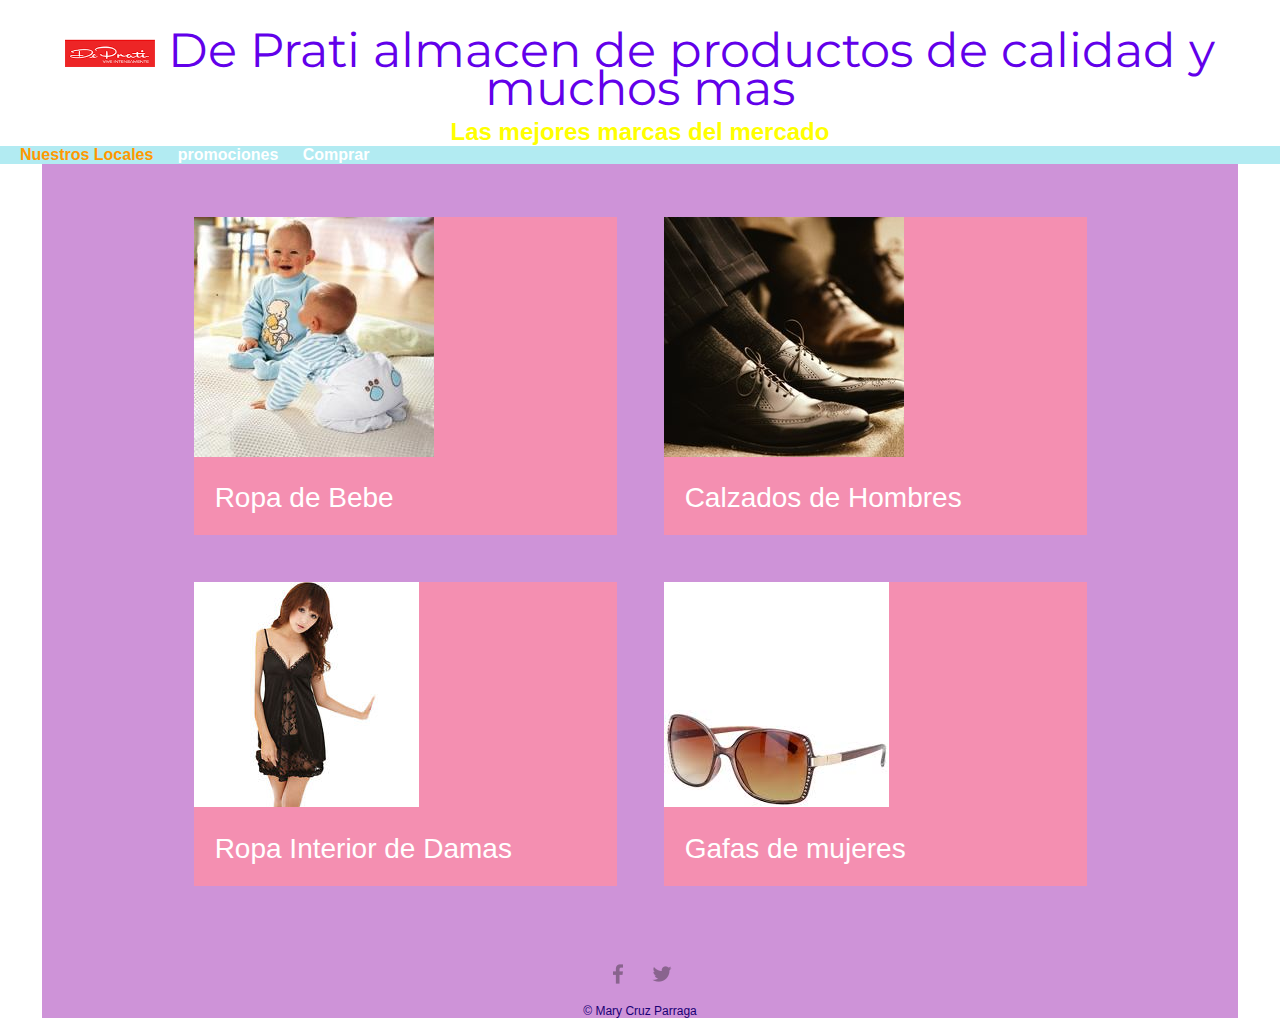
<file: index.html>
<!DOCTYPE html>
<html>
<head>
	<link rel="stylesheet" type="text/css" href="css/normalize.css">
	<link href='https://fonts.googleapis.com/css?family=Montserrat' rel='stylesheet' type='text/css'>
	<link rel="stylesheet" type="text/css" href="css/style.css">
	<title>
		De Prati
	</title>
	<meta charset="UTF-8">
	<meta name="keywords" content="ropa, accesorios, perfumeria">
	<meta name="description" content="Almacen de productos de calidad">
	<meta name="author" content="Mary y Andrea">
</head>
<body>
	<header>
		<a href="index.html" id="logo">
			<h1>
				<img id="logoimg" src="img/deprati.jpg" alt="Logo_De Prati">
				De Prati almacen de productos de calidad y muchos mas
			</h1>
			<h2>
				Las mejores marcas del mercado
			</h2>
		</a>
		<nav id="menu">
			<ul>
				<li><a href="sucursales.html" class="selected">Nuestros Locales</a></li>
				<li><a href="ofertas.html">promociones</a></li>
				<li><a href="login.html">Comprar</a></li>
			</ul>
		</nav>
	</header>
	<div id="wrapper">
		<section>
			<ul id="galeria">
				<li>
					<a href="img/Bebe.jpg"><img src="img/Bebe.jpg" alt="Ropa de Bebe"><p>Ropa de Bebe</p></a>
				</li>
				<li>
					<a href="img/calzados.jpg"><img src="img/calzados.jpg" alt="Calzados de Hombres"><p>Calzados de Hombres</p></a>
				</li>
				<li>
					<a href="img/ropainterior.jpg"><img src="img/ropainterior.jpg" alt="Ropa Interior de Damas"><p>Ropa Interior de Damas</p></a>
				</li>
				<li>
					<a href="img/accesorio.jpg"><img src="img/accesorio.jpg" alt="Gafas de mujeres"><p>Gafas de mujeres</p></a>
				</li>
			</ul>
		</section>
		<footer>
				<a href="https://www.facebook.com/">
					<img src="img/facebook.png" class="social-icon" alt="Facebook_Maryc">
				</a>
				<a href="https://www.twitter.com/marycparraga">
					<img src="img/twitter.png" class="social-icon" alt="Twitter_Maryc">
				</a>
				<p>&copy; Mary Cruz Parraga</p>
		</footer>
	</div>
	<script src="https://code.jquery.com/jquery-1.12.0.min.js"></script>
		<script src="js/app.js" type="text/javascript" charset="utf-8"></script>
</body>
</html>
</file>
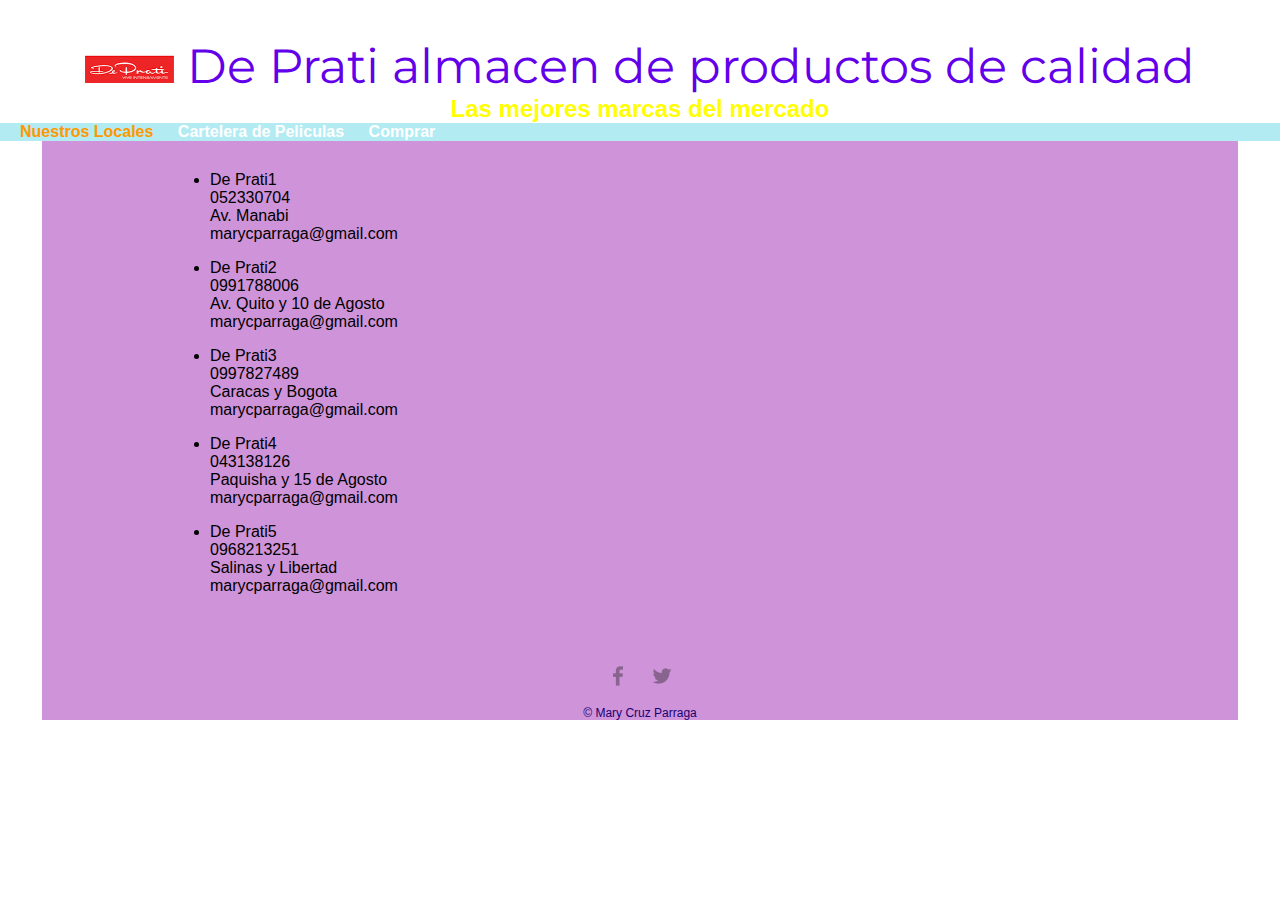
<file: sucursales.html>
<!DOCTYPE html>
<html>
<head>
	<link rel="stylesheet" type="text/css" href="css/normalize.css">
	<link href='https://fonts.googleapis.com/css?family=Montserrat' rel='stylesheet' type='text/css'>
	<link rel="stylesheet" type="text/css" href="css/style.css">
	<title>
		De Prati
	</title>
	<meta charset="UTF-8">
	<meta name="keywords" content="ropa, accesorios, perfumeria">
	<meta name="description" content="Almacen de productos de calidad">
	<meta name="author" content="Mary y Andrea">
</head>
<body>
	<header>
		<a href="index.html" id="logo">
			<h1>
				<img id="logoimg" src="img/deprati.jpg" alt="Logo_De Prati">
				De Prati almacen de productos de calidad
			</h1>
			<h2>
				Las mejores marcas del mercado
			</h2>
		</a>
		<nav id="menu">
			<ul>
				<li><a href="locales.html" class="selected">Nuestros Locales</a></li>
				<li><a href="peliculas.html">Cartelera de Peliculas</a></li>
				<li><a href="login.html">Comprar</a></li>
			</ul>
		</nav>
	</header>
	<div id="wrapper">
<div id="listaSucursales">
</div>
			<footer>
				<a href="https://www.facebook.com/">
					<img src="img/facebook.png" class="social-icon" alt="Facebook_Maryc">
				</a>
				<a href="https://www.twitter.com/marycparraga">
					<img src="img/twitter.png" class="social-icon" alt="Twitter_Maryc">
				</a>
				<p>&copy; Mary Cruz Parraga</p>
		</footer>
	</div>
	<script src="https://code.jquery.com/jquery-1.12.0.min.js"></script>
		<script src="js/app.js" type="text/javascript" charset="utf-8"></script>
</body>
</html>
</file>
<file: css/style.css>
/********************
GENERAL
********************/


a {
	text-decoration: none;
	color:white;
}

#wrapper {
	max-width:940px;
	margin:0 auto;
	padding: 0 10%;
	background: #CE93D8
;
}

/*******************
HEADING
*******************/

#logoimg{
	max-width:100%;
	width :7%;
}

#logo{
	text-align:center;
	margin:0;
}

header{
	float:left;
	margin: 0 0 30px 0;
	padding:5px 0 0 0;
	width: 100%;
background: white;
border-color: #599a68;
}

h1{
	font-family: 'Montserrat', cursive;
	margin:15px 0; /*margen de arriba y abajo 15px y a los lados sin margen*/
	font-size: 3em;
	font-weight: normal;
	line-height: 0.8em;
	color: #6200EA;
}

h2 {
	font-size: 1.5em;
	margin: -5px 0 0;
	color: #FFFF00;
	font-weight: none;
}

img {
max-width: 100%;
}

#galeria {
	margin:0;
	padding:0;
	list-style: none;
}

#galeria li{
	float: left;
	width:45%;
	margin:2.5%;
	background-color: #F48FB1;
	color: red;
}

#galeria li a p{
	margin:0;
	padding:5%;
	font-size: 1.75em;
	color:white;
}

/*******************
NAVIGATION
*******************/
nav {background-color: #B2EBF2;}

nav a {
font-weight:800;
padding: 15px 10px;
}

nav a.selected {
	color:#FF9800;
}

nav a:hover{
	color: #FF9800;
}

nav ul {
	list-style: none;
	margin:0 10px;
	padding: 0;
}

nav li {display:inline-block;}

/*******************
FOOTER
*******************/

footer{
	clear:both;
	font-size: 0.75em;
	text-align: center;
	padding-top: 50px;
	color:#190174;
}

footer a img.social-icon
{
	width:30px;
	height: 30px;
	margin:0 5px;
}



/*******************
PAGINA ABOUT
tag SECTION
*******************/

.profile-photo{
	display:block;
	max-width: 400px;
	margin:0 auto 30px;
	border-radius:100%;
}

/*******************
PAGINA CONTACT
tag SECTION
*******************/

.contact-info li.phone a{
	background-image: url('../img/phone.png');
}

.contact-info li.mail a{
	background-image: url('../img/mail.png');
}

.contact-info li.twitter a{
	background-image: url('../img/twitter.png');
}

.contact-info{
	list-style: none;
	padding:0;
	margin:0;
	font-size: 0.9em;
}

.contact-info a{
	display:block;
	min-height:20px;
	background-repeat:no-repeat;
	background-size: 20px 20px;
	padding:0 0 0 30px;
	margin: 0 0 10px;
}

.contact-photo{
	display:block;
	max-width: 250px;
	margin:0 auto 30px;
	border-radius:100%;
}

/*******************
PAGINA PRODUCTS
tag SECTION
*******************/

#product-line{
	font-family: 'Bangers', cursive;
	margin:15px 0; /*margen de arriba y abajo 15px y a los lados sin margen*/
	font-size: 3em;
	font-weight: normal;
	line-height: 0.8em;
	color: #003333;
}

#galeria-products {
	margin:0;
	padding:0;
	list-style: none;
}

#galeria-products li{
	float:left;
	max-width:100%;
	margin:2.5%;
	background-color: none;
	color: #003333;
	text-align: center;
}

#galeria-products li a p {
	margin:0;
	padding:5%;
	font-size: 1.75em;
	color:red;
}

.product-photo{
	display:block;
	margin:0 auto 30px;
	border-radius:100%;
	border-top-left-radius: 
}

#overlay
{
	background: rgba(0,0,0,0.7); /*El último valor es opacity(opacidad)*/
	width: 100%;
	height: 100%;
	position:absolute;
	top: 0;
	left:0;
	text-align: center;
	display: none;
}


#overlay img
{
	margin-top: 10%;
}

#overlay p
{
	color: white;
}


/****************************
Menu para mobiles con JQuery
****************************/
@media (min-width: 320px) and (max-width: 568px)
{
	#menu ul
	{
		display: none;
	}
}

@media (min-width: 568px)
{
	#menu select, #menu button
	{
		display:none;
	}
}
</file>
